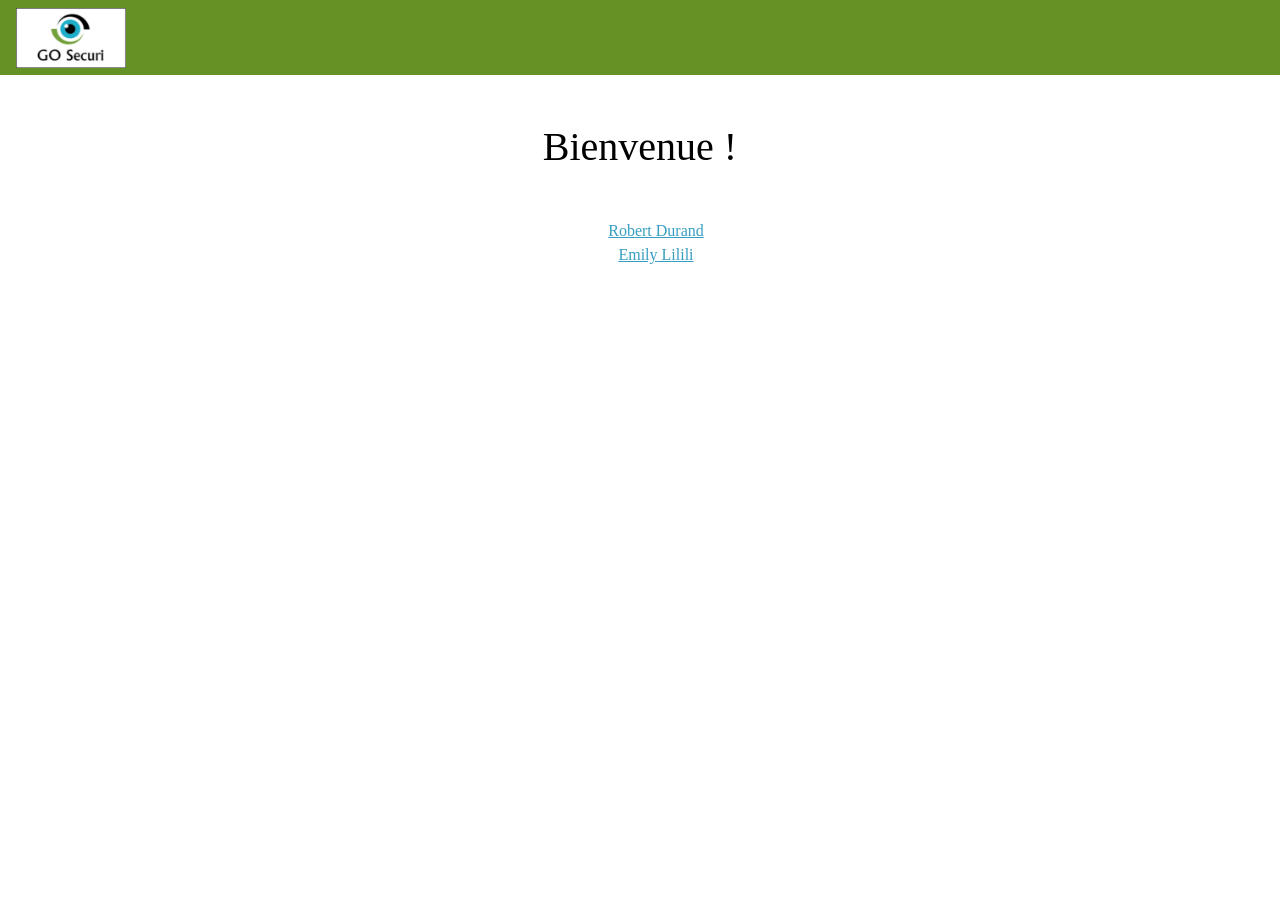
<file: out/production/generateur/newSite/index.html>
<!DOCTYPE html>
<html lang="en">
<head>
    <meta charset="UTF-8">
    <title>Accueil</title>
    <link href="https://cdn.jsdelivr.net/npm/bootstrap@5.1.3/dist/css/bootstrap.min.css" rel="stylesheet" integrity="sha384-1BmE4kWBq78iYhFldvKuhfTAU6auU8tT94WrHftjDbrCEXSU1oBoqyl2QvZ6jIW3" crossorigin="anonymous">
    <link rel="stylesheet" href="css/style.css">
</head>
<body>
    <nav class="w-100">
        <img class="mt-2 ms-3" src="img/logo.png" height="60" width="110">
    </nav>

    <h1 class="w-100 text-center mt-5">Bienvenue !</h1>

    <ul class="w-100 mt-5 text-center" style="list-style: none"><li><a href="agents/rDurand/index.html">Robert Durand</a></li><li><a href="agents/eLilili/index.html">Emily Lilili</a></li></ul>

</body>
</html>
</file>
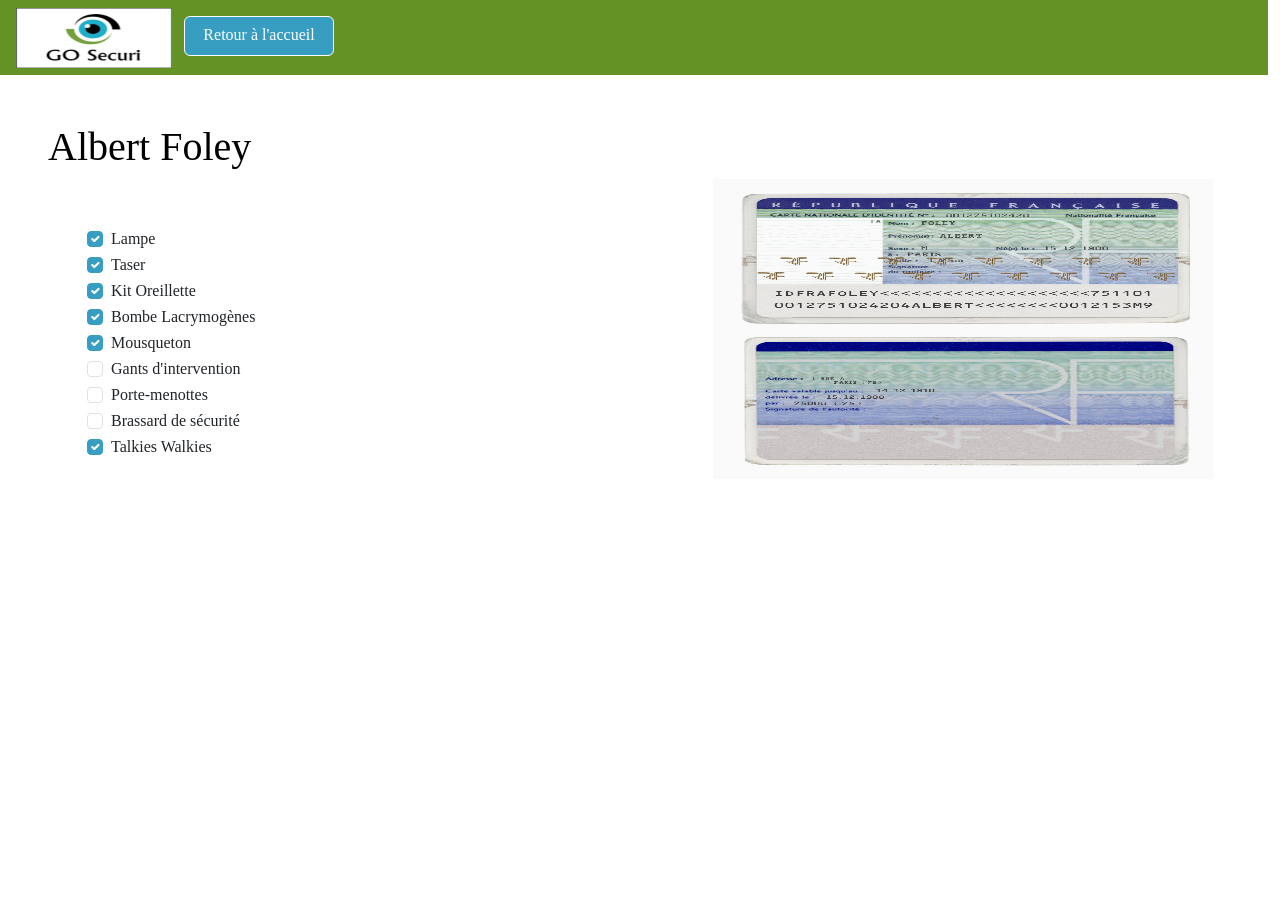
<file: src/newSite/agents/aFoley/index.html>
<!DOCTYPE html>
<html lang="en">
<head>
    <meta charset="UTF-8">
    <title>Richard Durand</title>
    <link href="https://cdn.jsdelivr.net/npm/bootstrap@5.1.3/dist/css/bootstrap.min.css" rel="stylesheet" integrity="sha384-1BmE4kWBq78iYhFldvKuhfTAU6auU8tT94WrHftjDbrCEXSU1oBoqyl2QvZ6jIW3" crossorigin="anonymous">
    <link rel="stylesheet" href="../../css/style.css">
</head>
<body>

    <nav class="w-100 row d-flex justify-content-start align-content-center">
        <img class=" ms-3" src="../../img/logo.png" style="height: 60px; width: 180px;">

        <a href="../../index.html" class="btn btn-primary mt-2" style="width: 150px; height: 40px; background: #379EC1; border: 1px solid white;">
            Retour à l'accueil
        </a>
    </nav>

    <h1 class="ms-5 mt-5">Albert Foley</h1>

    <div class="row justify-content-around d-flex me-4 mt-0">
        <div class="m-5" style="width: 500px;"><div class="form-check">
<input class="form-check-input" type="checkbox" value="" id="lampe" checked>
<label class="form-check-label" for="lampe">
 Lampe
</label>
</div><div class="form-check">
<input class="form-check-input" type="checkbox" value="" id="taser" checked>
<label class="form-check-label" for="taser">
 Taser
</label>
</div><div class="form-check">
<input class="form-check-input" type="checkbox" value="" id="kit" checked>
<label class="form-check-label" for="kit">
 Kit Oreillette
</label>
</div><div class="form-check">
<input class="form-check-input" type="checkbox" value="" id="lacrymo" checked>
<label class="form-check-label" for="lacrymo">
 Bombe Lacrymogènes
</label>
</div><div class="form-check">
<input class="form-check-input" type="checkbox" value="" id="mousqueton" checked>
<label class="form-check-label" for="mousqueton">
 Mousqueton
</label>
</div><div class="form-check">
<input class="form-check-input" type="checkbox" value="" id="gants" >
<label class="form-check-label" for="gants">
 Gants d'intervention
</label>
</div><div class="form-check">
<input class="form-check-input" type="checkbox" value="" id="menottes" >
<label class="form-check-label" for="menottes">
 Porte-menottes
</label>
</div><div class="form-check">
<input class="form-check-input" type="checkbox" value="" id="brassard" >
<label class="form-check-label" for="brassard">
 Brassard de sécurité
</label>
</div><div class="form-check">
<input class="form-check-input" type="checkbox" value="" id="talky" checked>
<label class="form-check-label" for="talky">
 Talkies Walkies
</label>
</div>        </div>

        <div style="width: 500px;" class="me-3">
            <img src="aFoley.png" style="height: 300px; width: 500px;">
        </div>
    </div>




</body>
</html>
</file>
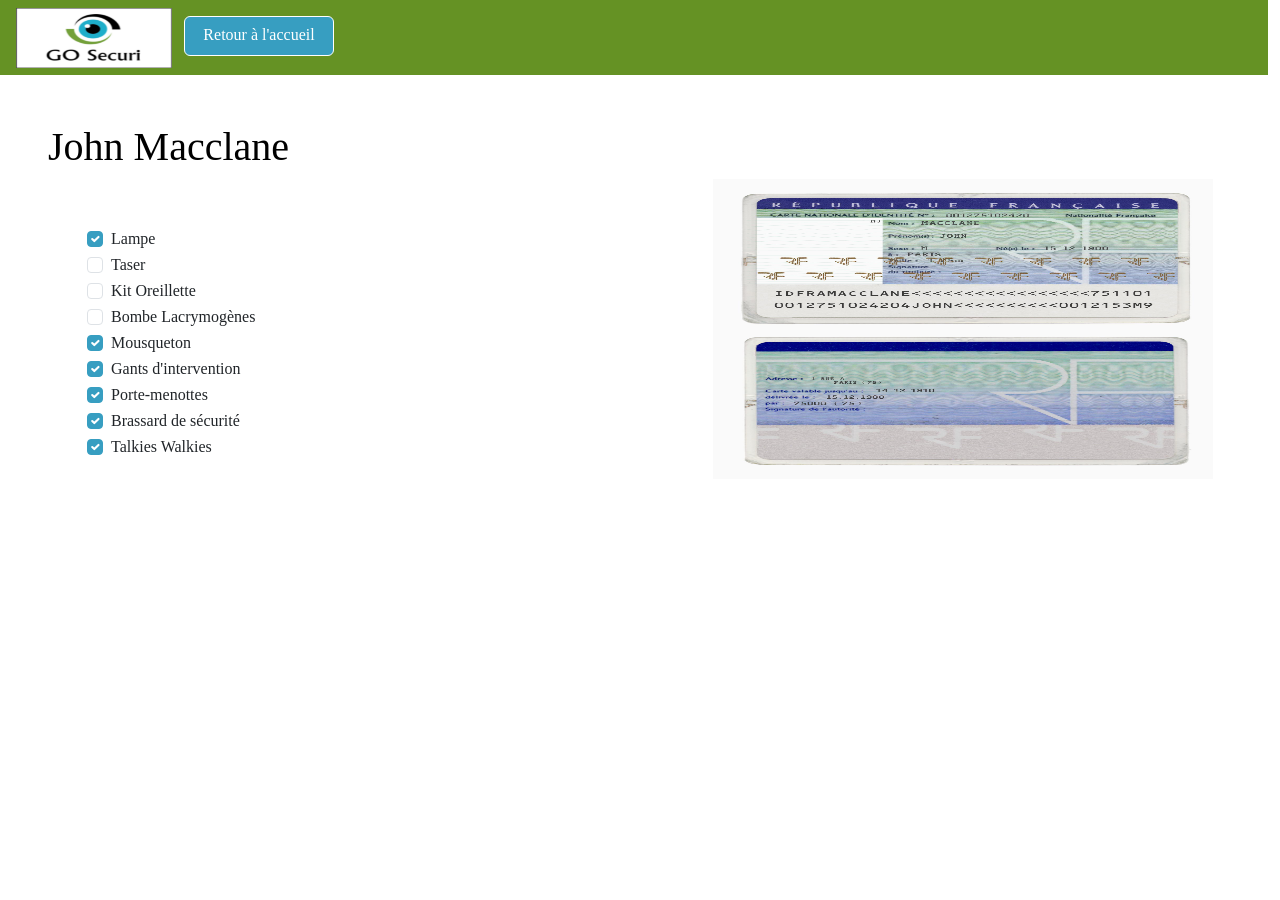
<file: src/newSite/agents/jMacclane/index.html>
<!DOCTYPE html>
<html lang="en">
<head>
    <meta charset="UTF-8">
    <title>Richard Durand</title>
    <link href="https://cdn.jsdelivr.net/npm/bootstrap@5.1.3/dist/css/bootstrap.min.css" rel="stylesheet" integrity="sha384-1BmE4kWBq78iYhFldvKuhfTAU6auU8tT94WrHftjDbrCEXSU1oBoqyl2QvZ6jIW3" crossorigin="anonymous">
    <link rel="stylesheet" href="../../css/style.css">
</head>
<body>

    <nav class="w-100 row d-flex justify-content-start align-content-center">
        <img class=" ms-3" src="../../img/logo.png" style="height: 60px; width: 180px;">

        <a href="../../index.html" class="btn btn-primary mt-2" style="width: 150px; height: 40px; background: #379EC1; border: 1px solid white;">
            Retour à l'accueil
        </a>
    </nav>

    <h1 class="ms-5 mt-5">John Macclane</h1>

    <div class="row justify-content-around d-flex me-4 mt-0">
        <div class="m-5" style="width: 500px;"><div class="form-check">
<input class="form-check-input" type="checkbox" value="" id="lampe" checked>
<label class="form-check-label" for="lampe">
 Lampe
</label>
</div><div class="form-check">
<input class="form-check-input" type="checkbox" value="" id="taser" >
<label class="form-check-label" for="taser">
 Taser
</label>
</div><div class="form-check">
<input class="form-check-input" type="checkbox" value="" id="kit" >
<label class="form-check-label" for="kit">
 Kit Oreillette
</label>
</div><div class="form-check">
<input class="form-check-input" type="checkbox" value="" id="lacrymo" >
<label class="form-check-label" for="lacrymo">
 Bombe Lacrymogènes
</label>
</div><div class="form-check">
<input class="form-check-input" type="checkbox" value="" id="mousqueton" checked>
<label class="form-check-label" for="mousqueton">
 Mousqueton
</label>
</div><div class="form-check">
<input class="form-check-input" type="checkbox" value="" id="gants" checked>
<label class="form-check-label" for="gants">
 Gants d'intervention
</label>
</div><div class="form-check">
<input class="form-check-input" type="checkbox" value="" id="menottes" checked>
<label class="form-check-label" for="menottes">
 Porte-menottes
</label>
</div><div class="form-check">
<input class="form-check-input" type="checkbox" value="" id="brassard" checked>
<label class="form-check-label" for="brassard">
 Brassard de sécurité
</label>
</div><div class="form-check">
<input class="form-check-input" type="checkbox" value="" id="talky" checked>
<label class="form-check-label" for="talky">
 Talkies Walkies
</label>
</div>        </div>

        <div style="width: 500px;" class="me-3">
            <img src="jMacclane.png" style="height: 300px; width: 500px;">
        </div>
    </div>




</body>
</html>
</file>
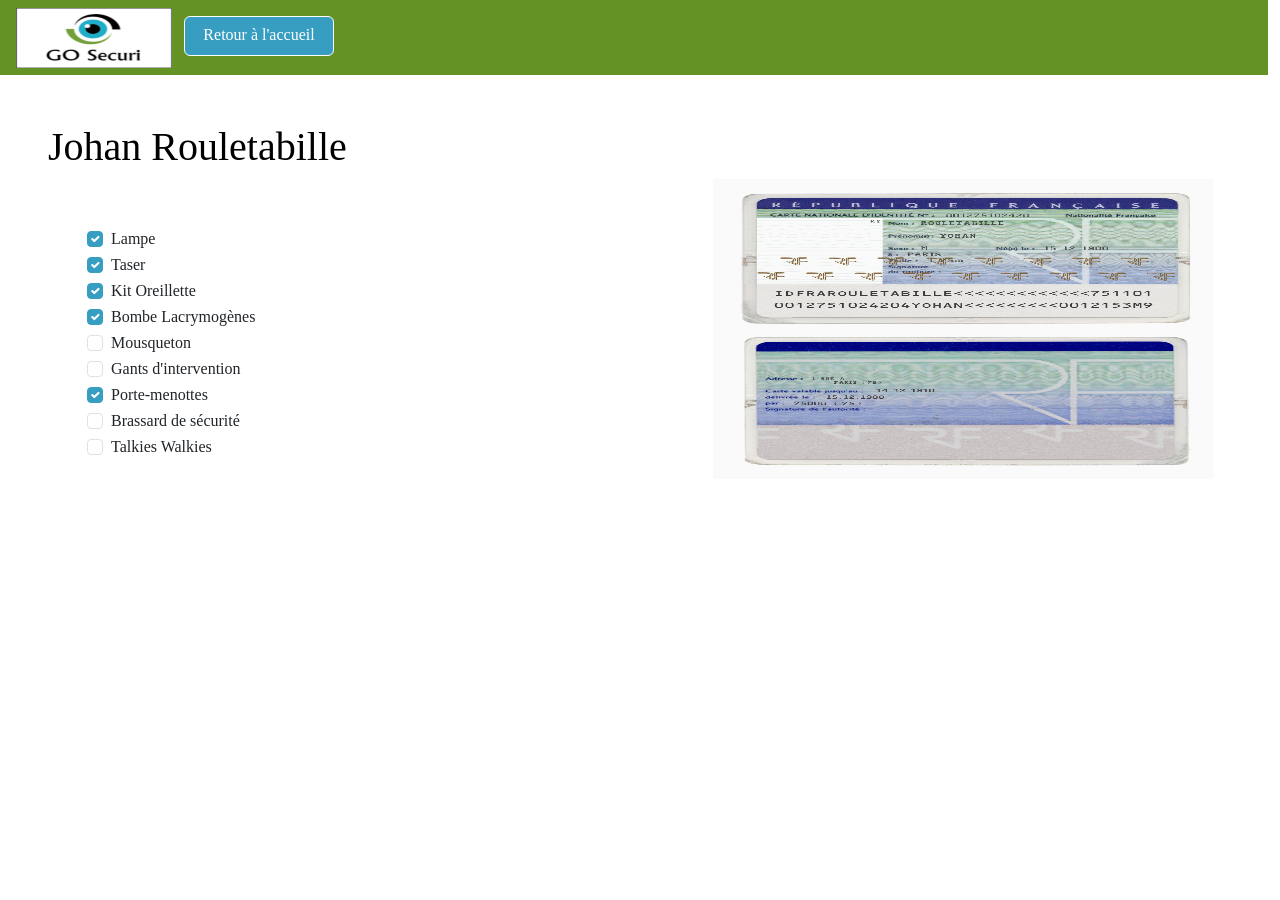
<file: src/newSite/agents/jRouletabille/index.html>
<!DOCTYPE html>
<html lang="en">
<head>
    <meta charset="UTF-8">
    <title>Richard Durand</title>
    <link href="https://cdn.jsdelivr.net/npm/bootstrap@5.1.3/dist/css/bootstrap.min.css" rel="stylesheet" integrity="sha384-1BmE4kWBq78iYhFldvKuhfTAU6auU8tT94WrHftjDbrCEXSU1oBoqyl2QvZ6jIW3" crossorigin="anonymous">
    <link rel="stylesheet" href="../../css/style.css">
</head>
<body>

    <nav class="w-100 row d-flex justify-content-start align-content-center">
        <img class=" ms-3" src="../../img/logo.png" style="height: 60px; width: 180px;">

        <a href="../../index.html" class="btn btn-primary mt-2" style="width: 150px; height: 40px; background: #379EC1; border: 1px solid white;">
            Retour à l'accueil
        </a>
    </nav>

    <h1 class="ms-5 mt-5">Johan Rouletabille</h1>

    <div class="row justify-content-around d-flex me-4 mt-0">
        <div class="m-5" style="width: 500px;"><div class="form-check">
<input class="form-check-input" type="checkbox" value="" id="lampe" checked>
<label class="form-check-label" for="lampe">
 Lampe
</label>
</div><div class="form-check">
<input class="form-check-input" type="checkbox" value="" id="taser" checked>
<label class="form-check-label" for="taser">
 Taser
</label>
</div><div class="form-check">
<input class="form-check-input" type="checkbox" value="" id="kit" checked>
<label class="form-check-label" for="kit">
 Kit Oreillette
</label>
</div><div class="form-check">
<input class="form-check-input" type="checkbox" value="" id="lacrymo" checked>
<label class="form-check-label" for="lacrymo">
 Bombe Lacrymogènes
</label>
</div><div class="form-check">
<input class="form-check-input" type="checkbox" value="" id="mousqueton" >
<label class="form-check-label" for="mousqueton">
 Mousqueton
</label>
</div><div class="form-check">
<input class="form-check-input" type="checkbox" value="" id="gants" >
<label class="form-check-label" for="gants">
 Gants d'intervention
</label>
</div><div class="form-check">
<input class="form-check-input" type="checkbox" value="" id="menottes" checked>
<label class="form-check-label" for="menottes">
 Porte-menottes
</label>
</div><div class="form-check">
<input class="form-check-input" type="checkbox" value="" id="brassard" >
<label class="form-check-label" for="brassard">
 Brassard de sécurité
</label>
</div><div class="form-check">
<input class="form-check-input" type="checkbox" value="" id="talky" >
<label class="form-check-label" for="talky">
 Talkies Walkies
</label>
</div>        </div>

        <div style="width: 500px;" class="me-3">
            <img src="jRouletabille.png" style="height: 300px; width: 500px;">
        </div>
    </div>




</body>
</html>
</file>
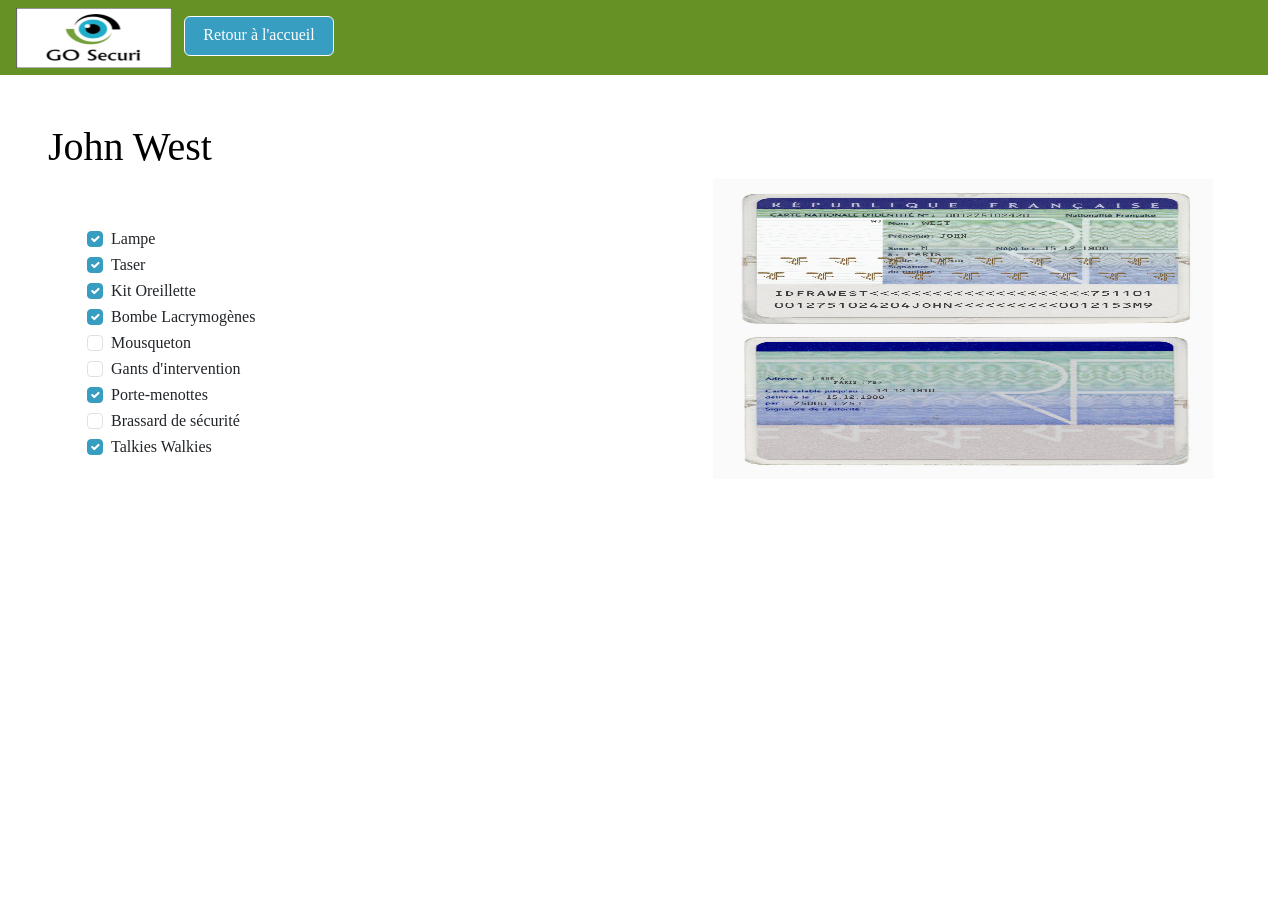
<file: src/newSite/agents/jWest/index.html>
<!DOCTYPE html>
<html lang="en">
<head>
    <meta charset="UTF-8">
    <title>Richard Durand</title>
    <link href="https://cdn.jsdelivr.net/npm/bootstrap@5.1.3/dist/css/bootstrap.min.css" rel="stylesheet" integrity="sha384-1BmE4kWBq78iYhFldvKuhfTAU6auU8tT94WrHftjDbrCEXSU1oBoqyl2QvZ6jIW3" crossorigin="anonymous">
    <link rel="stylesheet" href="../../css/style.css">
</head>
<body>

    <nav class="w-100 row d-flex justify-content-start align-content-center">
        <img class=" ms-3" src="../../img/logo.png" style="height: 60px; width: 180px;">

        <a href="../../index.html" class="btn btn-primary mt-2" style="width: 150px; height: 40px; background: #379EC1; border: 1px solid white;">
            Retour à l'accueil
        </a>
    </nav>

    <h1 class="ms-5 mt-5">John West</h1>

    <div class="row justify-content-around d-flex me-4 mt-0">
        <div class="m-5" style="width: 500px;"><div class="form-check">
<input class="form-check-input" type="checkbox" value="" id="lampe" checked>
<label class="form-check-label" for="lampe">
 Lampe
</label>
</div><div class="form-check">
<input class="form-check-input" type="checkbox" value="" id="taser" checked>
<label class="form-check-label" for="taser">
 Taser
</label>
</div><div class="form-check">
<input class="form-check-input" type="checkbox" value="" id="kit" checked>
<label class="form-check-label" for="kit">
 Kit Oreillette
</label>
</div><div class="form-check">
<input class="form-check-input" type="checkbox" value="" id="lacrymo" checked>
<label class="form-check-label" for="lacrymo">
 Bombe Lacrymogènes
</label>
</div><div class="form-check">
<input class="form-check-input" type="checkbox" value="" id="mousqueton" >
<label class="form-check-label" for="mousqueton">
 Mousqueton
</label>
</div><div class="form-check">
<input class="form-check-input" type="checkbox" value="" id="gants" >
<label class="form-check-label" for="gants">
 Gants d'intervention
</label>
</div><div class="form-check">
<input class="form-check-input" type="checkbox" value="" id="menottes" checked>
<label class="form-check-label" for="menottes">
 Porte-menottes
</label>
</div><div class="form-check">
<input class="form-check-input" type="checkbox" value="" id="brassard" >
<label class="form-check-label" for="brassard">
 Brassard de sécurité
</label>
</div><div class="form-check">
<input class="form-check-input" type="checkbox" value="" id="talky" checked>
<label class="form-check-label" for="talky">
 Talkies Walkies
</label>
</div>        </div>

        <div style="width: 500px;" class="me-3">
            <img src="jWest.png" style="height: 300px; width: 500px;">
        </div>
    </div>




</body>
</html>
</file>
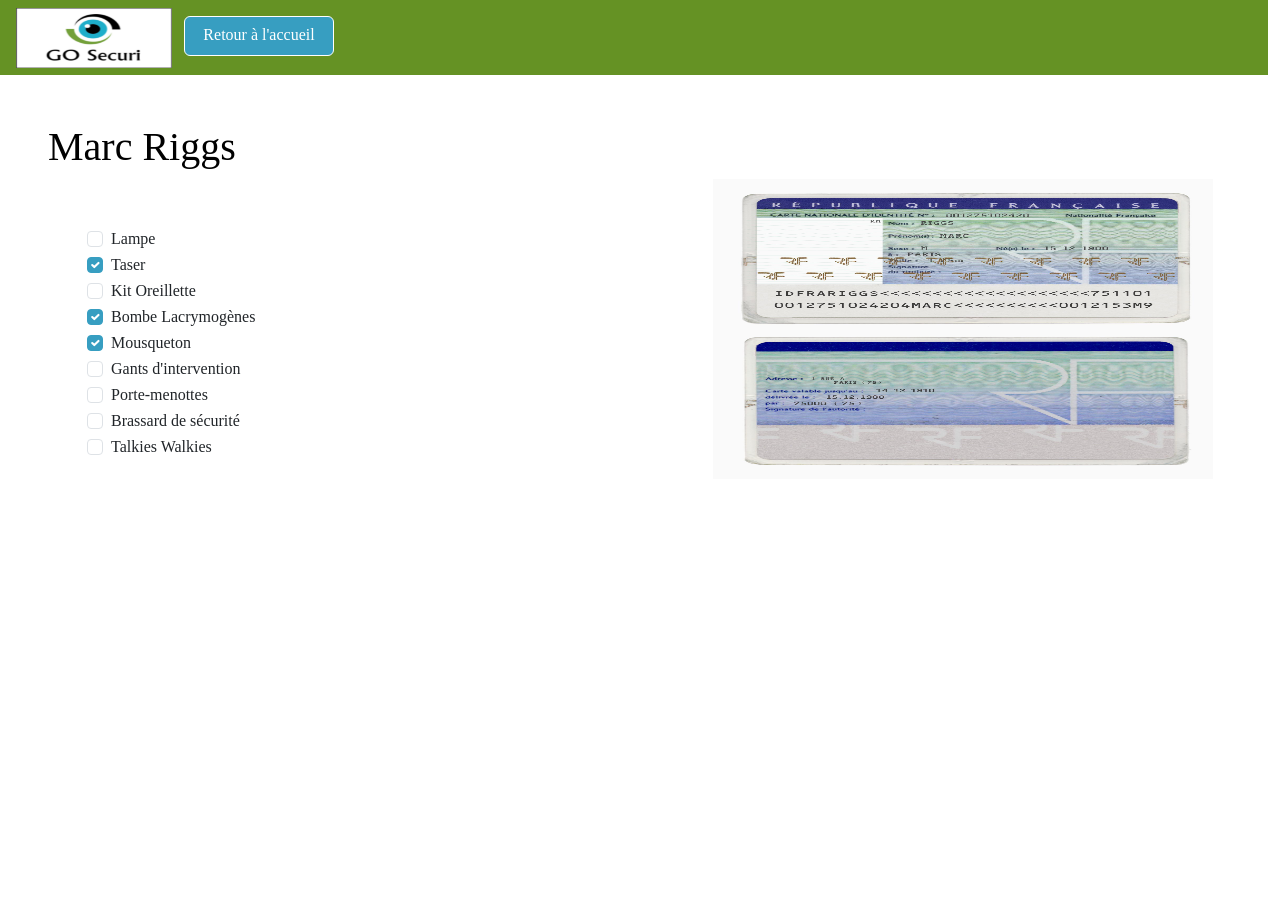
<file: src/newSite/agents/mRiggs/index.html>
<!DOCTYPE html>
<html lang="en">
<head>
    <meta charset="UTF-8">
    <title>Richard Durand</title>
    <link href="https://cdn.jsdelivr.net/npm/bootstrap@5.1.3/dist/css/bootstrap.min.css" rel="stylesheet" integrity="sha384-1BmE4kWBq78iYhFldvKuhfTAU6auU8tT94WrHftjDbrCEXSU1oBoqyl2QvZ6jIW3" crossorigin="anonymous">
    <link rel="stylesheet" href="../../css/style.css">
</head>
<body>

    <nav class="w-100 row d-flex justify-content-start align-content-center">
        <img class=" ms-3" src="../../img/logo.png" style="height: 60px; width: 180px;">

        <a href="../../index.html" class="btn btn-primary mt-2" style="width: 150px; height: 40px; background: #379EC1; border: 1px solid white;">
            Retour à l'accueil
        </a>
    </nav>

    <h1 class="ms-5 mt-5">Marc Riggs</h1>

    <div class="row justify-content-around d-flex me-4 mt-0">
        <div class="m-5" style="width: 500px;"><div class="form-check">
<input class="form-check-input" type="checkbox" value="" id="lampe" >
<label class="form-check-label" for="lampe">
 Lampe
</label>
</div><div class="form-check">
<input class="form-check-input" type="checkbox" value="" id="taser" checked>
<label class="form-check-label" for="taser">
 Taser
</label>
</div><div class="form-check">
<input class="form-check-input" type="checkbox" value="" id="kit" >
<label class="form-check-label" for="kit">
 Kit Oreillette
</label>
</div><div class="form-check">
<input class="form-check-input" type="checkbox" value="" id="lacrymo" checked>
<label class="form-check-label" for="lacrymo">
 Bombe Lacrymogènes
</label>
</div><div class="form-check">
<input class="form-check-input" type="checkbox" value="" id="mousqueton" checked>
<label class="form-check-label" for="mousqueton">
 Mousqueton
</label>
</div><div class="form-check">
<input class="form-check-input" type="checkbox" value="" id="gants" >
<label class="form-check-label" for="gants">
 Gants d'intervention
</label>
</div><div class="form-check">
<input class="form-check-input" type="checkbox" value="" id="menottes" >
<label class="form-check-label" for="menottes">
 Porte-menottes
</label>
</div><div class="form-check">
<input class="form-check-input" type="checkbox" value="" id="brassard" >
<label class="form-check-label" for="brassard">
 Brassard de sécurité
</label>
</div><div class="form-check">
<input class="form-check-input" type="checkbox" value="" id="talky" >
<label class="form-check-label" for="talky">
 Talkies Walkies
</label>
</div>        </div>

        <div style="width: 500px;" class="me-3">
            <img src="mRiggs.png" style="height: 300px; width: 500px;">
        </div>
    </div>




</body>
</html>
</file>
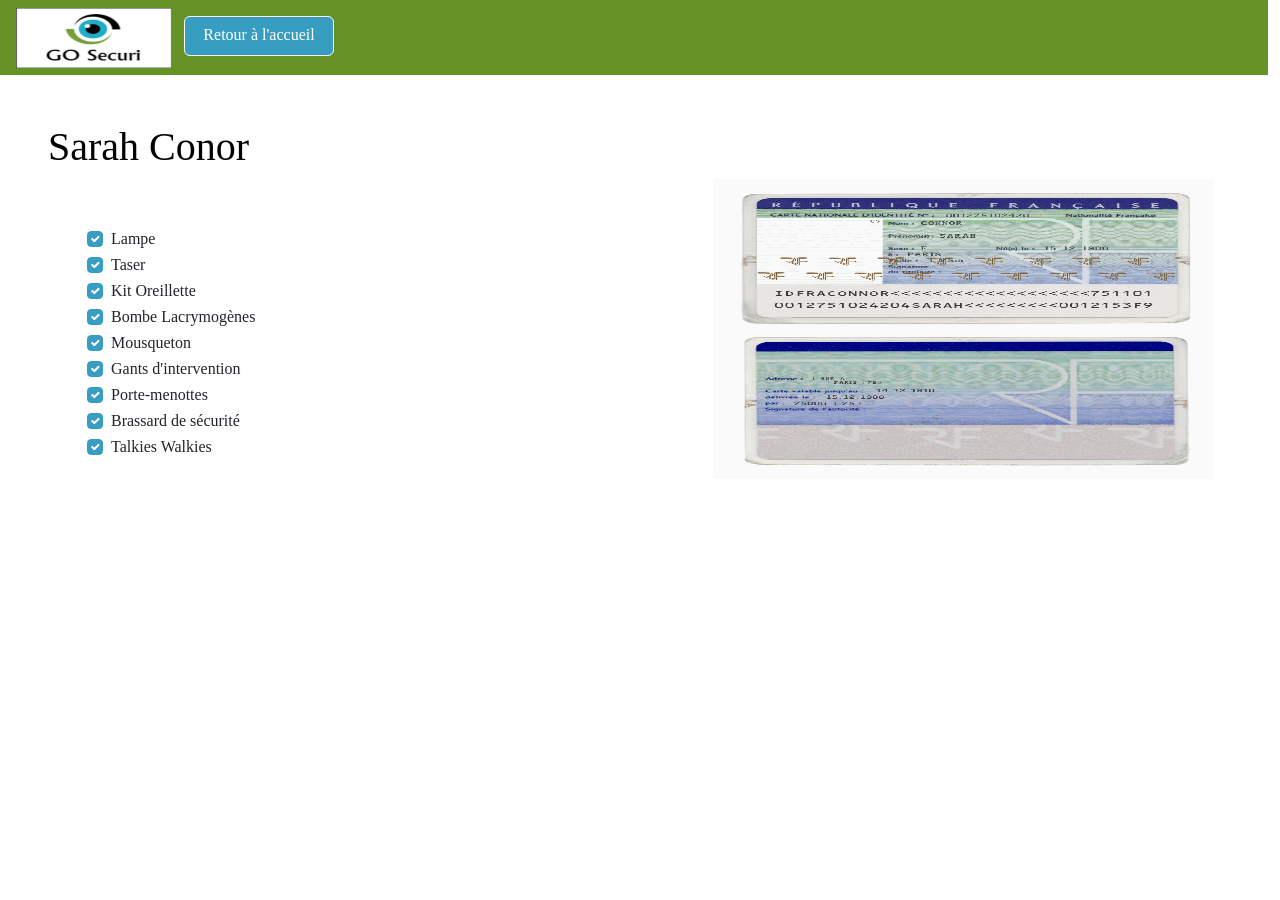
<file: src/newSite/agents/sConor/index.html>
<!DOCTYPE html>
<html lang="en">
<head>
    <meta charset="UTF-8">
    <title>Richard Durand</title>
    <link href="https://cdn.jsdelivr.net/npm/bootstrap@5.1.3/dist/css/bootstrap.min.css" rel="stylesheet" integrity="sha384-1BmE4kWBq78iYhFldvKuhfTAU6auU8tT94WrHftjDbrCEXSU1oBoqyl2QvZ6jIW3" crossorigin="anonymous">
    <link rel="stylesheet" href="../../css/style.css">
</head>
<body>

    <nav class="w-100 row d-flex justify-content-start align-content-center">
        <img class=" ms-3" src="../../img/logo.png" style="height: 60px; width: 180px;">

        <a href="../../index.html" class="btn btn-primary mt-2" style="width: 150px; height: 40px; background: #379EC1; border: 1px solid white;">
            Retour à l'accueil
        </a>
    </nav>

    <h1 class="ms-5 mt-5">Sarah Conor</h1>

    <div class="row justify-content-around d-flex me-4 mt-0">
        <div class="m-5" style="width: 500px;"><div class="form-check">
<input class="form-check-input" type="checkbox" value="" id="lampe" checked>
<label class="form-check-label" for="lampe">
 Lampe
</label>
</div><div class="form-check">
<input class="form-check-input" type="checkbox" value="" id="taser" checked>
<label class="form-check-label" for="taser">
 Taser
</label>
</div><div class="form-check">
<input class="form-check-input" type="checkbox" value="" id="kit" checked>
<label class="form-check-label" for="kit">
 Kit Oreillette
</label>
</div><div class="form-check">
<input class="form-check-input" type="checkbox" value="" id="lacrymo" checked>
<label class="form-check-label" for="lacrymo">
 Bombe Lacrymogènes
</label>
</div><div class="form-check">
<input class="form-check-input" type="checkbox" value="" id="mousqueton" checked>
<label class="form-check-label" for="mousqueton">
 Mousqueton
</label>
</div><div class="form-check">
<input class="form-check-input" type="checkbox" value="" id="gants" checked>
<label class="form-check-label" for="gants">
 Gants d'intervention
</label>
</div><div class="form-check">
<input class="form-check-input" type="checkbox" value="" id="menottes" checked>
<label class="form-check-label" for="menottes">
 Porte-menottes
</label>
</div><div class="form-check">
<input class="form-check-input" type="checkbox" value="" id="brassard" checked>
<label class="form-check-label" for="brassard">
 Brassard de sécurité
</label>
</div><div class="form-check">
<input class="form-check-input" type="checkbox" value="" id="talky" checked>
<label class="form-check-label" for="talky">
 Talkies Walkies
</label>
</div>        </div>

        <div style="width: 500px;" class="me-3">
            <img src="sConor.png" style="height: 300px; width: 500px;">
        </div>
    </div>




</body>
</html>
</file>
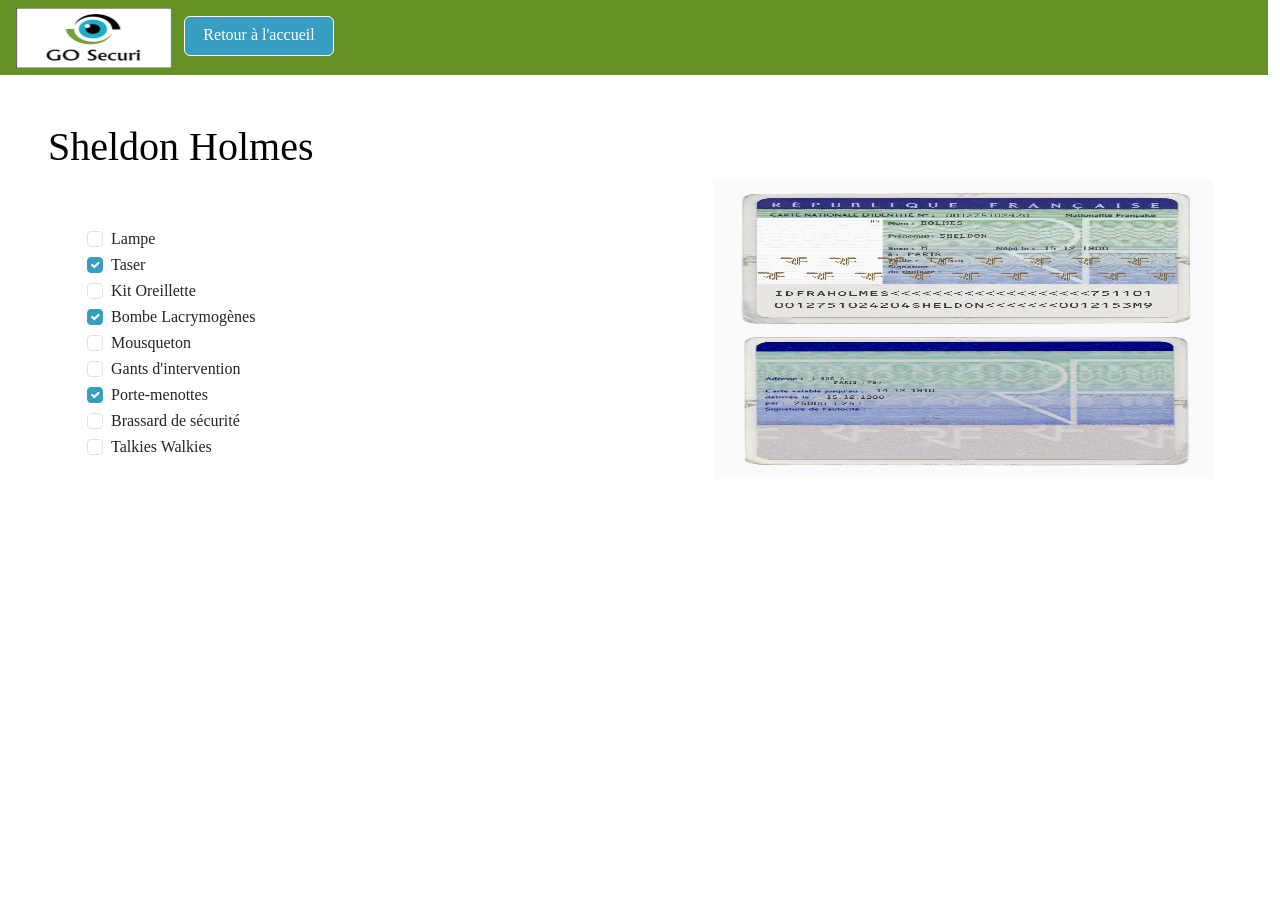
<file: src/newSite/agents/sHolmes/index.html>
<!DOCTYPE html>
<html lang="en">
<head>
    <meta charset="UTF-8">
    <title>Richard Durand</title>
    <link href="https://cdn.jsdelivr.net/npm/bootstrap@5.1.3/dist/css/bootstrap.min.css" rel="stylesheet" integrity="sha384-1BmE4kWBq78iYhFldvKuhfTAU6auU8tT94WrHftjDbrCEXSU1oBoqyl2QvZ6jIW3" crossorigin="anonymous">
    <link rel="stylesheet" href="../../css/style.css">
</head>
<body>

    <nav class="w-100 row d-flex justify-content-start align-content-center">
        <img class=" ms-3" src="../../img/logo.png" style="height: 60px; width: 180px;">

        <a href="../../index.html" class="btn btn-primary mt-2" style="width: 150px; height: 40px; background: #379EC1; border: 1px solid white;">
            Retour à l'accueil
        </a>
    </nav>

    <h1 class="ms-5 mt-5">Sheldon Holmes</h1>

    <div class="row justify-content-around d-flex me-4 mt-0">
        <div class="m-5" style="width: 500px;"><div class="form-check">
<input class="form-check-input" type="checkbox" value="" id="lampe" >
<label class="form-check-label" for="lampe">
 Lampe
</label>
</div><div class="form-check">
<input class="form-check-input" type="checkbox" value="" id="taser" checked>
<label class="form-check-label" for="taser">
 Taser
</label>
</div><div class="form-check">
<input class="form-check-input" type="checkbox" value="" id="kit" >
<label class="form-check-label" for="kit">
 Kit Oreillette
</label>
</div><div class="form-check">
<input class="form-check-input" type="checkbox" value="" id="lacrymo" checked>
<label class="form-check-label" for="lacrymo">
 Bombe Lacrymogènes
</label>
</div><div class="form-check">
<input class="form-check-input" type="checkbox" value="" id="mousqueton" >
<label class="form-check-label" for="mousqueton">
 Mousqueton
</label>
</div><div class="form-check">
<input class="form-check-input" type="checkbox" value="" id="gants" >
<label class="form-check-label" for="gants">
 Gants d'intervention
</label>
</div><div class="form-check">
<input class="form-check-input" type="checkbox" value="" id="menottes" checked>
<label class="form-check-label" for="menottes">
 Porte-menottes
</label>
</div><div class="form-check">
<input class="form-check-input" type="checkbox" value="" id="brassard" >
<label class="form-check-label" for="brassard">
 Brassard de sécurité
</label>
</div><div class="form-check">
<input class="form-check-input" type="checkbox" value="" id="talky" >
<label class="form-check-label" for="talky">
 Talkies Walkies
</label>
</div>        </div>

        <div style="width: 500px;" class="me-3">
            <img src="sHolmes.png" style="height: 300px; width: 500px;">
        </div>
    </div>




</body>
</html>
</file>
<file: out/production/generateur/newSite/css/style.css>
body{
    font-family: "Roboto Light", serif;
}

a{
    color: #379EC1;
}

nav{
    background: #659224;
    height: 75px;
}

h1{
    color: black;
}

ul{
    list-style: none;
}

.form-check-input[type=checkbox]:indeterminate {
    background-color: #379EC1;
    border-color: #379EC1;
    background-image: url("data:image/svg+xml,%3csvg xmlns='http://www.w3.org/2000/svg' viewBox='0 0 20 20'%3e%3cpath fill='none' stroke='%23fff' stroke-linecap='round' stroke-linejoin='round' stroke-width='3' d='M6 10h8'/%3e%3c/svg%3e");
}
.form-check-input:checked {
    background-color: #379EC1;
    border-color: #379EC1;
}
</file>
<file: src/newSite/css/style.css>
body{
    font-family: "Roboto Light", serif;
}

a{
    color: #379EC1;
}

nav{
    background: #659224;
    height: 75px;
}

h1{
    color: black;
}

ul{
    list-style: none;
}

.form-check-input[type=checkbox]:indeterminate {
    background-color: #379EC1;
    border-color: #379EC1;
    background-image: url("data:image/svg+xml,%3csvg xmlns='http://www.w3.org/2000/svg' viewBox='0 0 20 20'%3e%3cpath fill='none' stroke='%23fff' stroke-linecap='round' stroke-linejoin='round' stroke-width='3' d='M6 10h8'/%3e%3c/svg%3e");
}
.form-check-input:checked {
    background-color: #379EC1;
    border-color: #379EC1;
}
</file>
